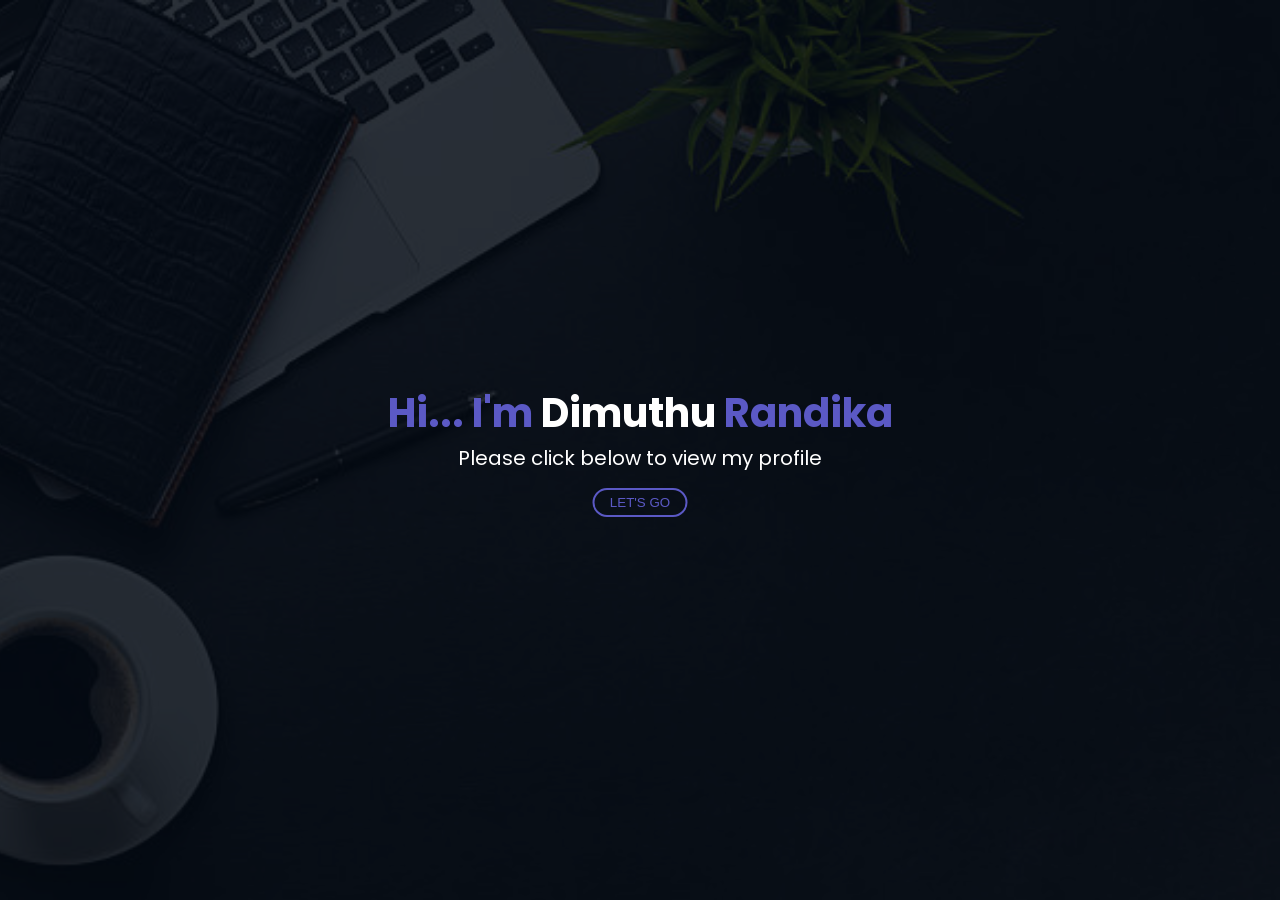
<file: index.html>
<!DOCTYPE html>
<html lang="en">

<head>
  <meta charset="UTF-8">
  <meta http-equiv="X-UA-Compatible" content="IE=edge">
  <meta name="viewport" content="width=device-width, initial-scale=1.0">
  <link rel="stylesheet" href="./css/style.css">
  <style>
    body {
      overflow: hidden;
    }
  </style>
  <title>Dimuthu Randika | LOG IN</title>
</head>

<body>
  <main>
    <div class="page background" id="background">
      <div class="overlay">
          <div class="main-item">
            <h1>Hi... I'm <span>Dimuthu</span> Randika</h1>
            <p>Please click below to view my profile</p>
            <button onclick="slide()">LET'S GO</button>
          </div>
      </div>
    </div>
  </main>
  <script src="./js/script.js"></script>
</body>

</html>
</file>
<file: css/style.css>
@import url('https://fonts.googleapis.com/css2?family=Poppins:ital,wght@0,100;0,200;0,300;0,400;0,500;0,600;0,700;0,800;0,900;1,100;1,200;1,300;1,400;1,500;1,600;1,700;1,800;1,900&display=swap');

* {
  margin: 0;
  padding: 0;
  scroll-behavior: smooth;
}

body {
  font-family: 'Poppins', sans-serif;
  background-color: #040B15;
}
::-webkit-scrollbar {
  width: 8px;
}

::-webkit-scrollbar-track {
  background: #040B15; 
}

::-webkit-scrollbar-thumb {
  background: rgb(22, 20, 60); 
}

::-webkit-scrollbar-thumb:hover {
  background: rgb(53, 40, 128); 
}
main {
  box-sizing: border-box;
}

.page {
  height: 100vh;
  transition: all 0.7s;
  color: white;
}

.background {
  background-image: url('../images/background.jpg');
  background-repeat: no-repeat;
  background-position: center;
  background-size: cover;
}

.overlay {
  height: 100vh;
  width: 100%;
  background-color: rgba(4, 11, 21, 0.845);
}

.main-item {
  position: absolute;
  top: 50%;
  left: 50%;
  transform: translate(-50%, -50%);
  font-family: poppins;
  text-align: center;
}

.main-item h1 {
  font-size: 40px;
  color: #5b59c5;
}

.main-item h1 span {
  color: #ffffff;
}

.main-item p {
  font-size: 20px;
  color: white;
}

.main-item button {
  background-color: transparent;
  outline: none;
  border-radius: 25px;
  border: solid 2px #5b59c5;
  color: #5b59c5;
  padding: 5px 15px;
  margin-top: 15px;
  transition: all 0.4s ease-in-out;
}

.main-item button:hover {
  border-color: #5b59c5;
  background-color: #5b59c5;
  color: #ffffff;
  transition: all 0.4s ease-in-out;
}

.login-page {
  height: 100vh;
  background-image: url('../images/background2.jpg');
  background-position: center;
  background-repeat: no-repeat;
  background-size: cover;
}

.personalDetails{
  height: 100vh;
  background-image: url('../images/background2.jpg');
  background-position: center;
  background-repeat: no-repeat;
  background-size: cover;
}

.achievement{
  height: 100vh;
  background-image: url('../images/background2.jpg');
  background-position: center;
  background-repeat: no-repeat;
  background-size: cover;
}
.universityDetails{
  height: 100vh;
  background-image: url('../images/background2.jpg');
  background-position: center;
  background-repeat: no-repeat;
  background-size: cover;
}

.skills{
  height: 100vh;
  background-image: url('../images/background2.jpg');
  background-position: center;
  background-repeat: no-repeat;
  background-size: cover;
}
.contact{
  height: 100vh;
  background-image: url('../images/background2.jpg');
  background-position: center;
  background-repeat: no-repeat;
  background-size: cover;
}

.login-page .overlay {
  display: flex;
  align-items: center;
  justify-content: center;
  flex-direction: column;
}
.login-page .log-content {
  background-color: #040B15;
  box-shadow: rgba(0, 0, 0) 0px 3px 8px;
  padding: 30px;
  text-align: center;
  color: white;
  width: 300px;
}

.login-page .log-content h2 {
  margin-bottom: 10px;
}

.login-page .log-content p {
  margin-bottom: 5px;
}

.log-content input {
  width: 100%;
  margin-bottom: 10px;
  background: transparent;
  border-radius: 25px;
  border: 2px solid #5b59c5;
  height: 28px;
  color: white;
  caret-color: #5b59c5;
  outline: none;
}

.log-content input:focus, .log-content input:hover {
  border: 2px solid #afadff;
  caret-color: #afadff;
}

.log-content button {
  background: #5b59c5;
  border-radius: 25px;
  border: 2px solid #5b59c5;
  color: #ffffff;
  padding: 5px 15px;
  margin-top: 15px;
  transition: all 0.4s ease-in-out;
  width: 100%;
}

.log-content button:hover {
  background: #afadff;
  border-color: #afadff;
}

.log-content button:active {
  background: transparent;
  border-color: #5b59c5;
  color: #5b59c5;
  transition: all 0.2s ease-in-out;
}

.log-content form {
  margin-bottom: 20px;
}

.log-content .sign {
  font-size: 12px;
}

/* home */

.head-content {
  position: fixed;
  z-index: 2;
  width: 300px;
  min-height: 100vh;
  background-color: #040B15;
}
.head-content .head {
  text-align: center;
  margin-bottom: 30px;
}
.head-content .profile-img {
  margin-top: 25px;
  margin-bottom: 10px;
  margin-left: auto;
  margin-right: auto;
  border-radius: 50%;
  border: 2px solid #5b59c5;
  width: 160px;
  height: 160px;
  display: flex;
  align-items: center;
  justify-content: center;
}
.head-content .profile-img img {
  border-radius: 50%;
  width: 150px;
  height: 150px;
}
.head-content .head .prof-name {
  color: white;
}
.head-content .head .social-icon {
  color: white;
  margin-top: 15px;
}
.head-content .head .social-icon .icon-cont {
  border-radius: 50%;
  background-color: #323542;
  width: 29px;
  height: 29px;
  display: inline-flex;
}

.head-content .head .social-icon .icon-cont:hover {
  background-color: #5b59c5;
}
.head-content .head .social-icon i {
  margin: auto;
}
.head-content .head .social-icon .icon-cont:not(:last-of-type) {
  margin-right: 12px;
}
.head-content .nav-bar {
  margin-left: auto;
  margin-right: auto;
}
.nav-bar ul {
  margin-left: 25%;
}
.nav-bar ul li {
  list-style: none;
  padding: 10px;
  margin: 0;
}
.nav-bar ul li a {
  text-decoration: none;
  color: rgba(255, 255, 255, 0.502);
  font-size: 15px;
}
.nav-bar ul li a:hover {
  color: rgba(255, 255, 255);
}

.nav-bar ul li a:hover i {
  color: #5b59c5;
}

.nav-bar li a i {
  padding-right: 10px;
}
.main-content {
  margin-left: auto;
  min-height: 100vh;
  width: calc(100% - 300px);
  background-color: #323542;
}

.main-content .home {
  height: 100vh;
  background-image: url('../images/back3.JPG');
  background-repeat: no-repeat;
  background-size: cover;
  background-position: center;
}

.sec-overlay {
  height: 100vh;
  width: 100%;
  background-color: rgba(4, 11, 21, 0.72);
}

.sec-header {
  color: white;
  padding-top: 15px;
  padding-left: 15px;
}

.sec-header h1 {
  font-size: 30px;
}
table {
  border-collapse: collapse;
  color: white;
}
.t-left {
  text-align: end;
  border-right: solid;
  padding-right: 10px;
}

.t-right {
  padding-left: 10px;
}

.home table {
  margin-top: 60px;
  margin-left: 120px;
}

.home table tr {
  height: 60px;
}

.row {
  margin-top: 30px;
  display: flex;
  justify-content: space-around;
}

.achievement {
  min-height: 100vh;
}

.personalDetails table tr {
 height: 40px;
}

.universityDetails {
  min-height: 100vh;
}

.universityDetails table tr {
  height: 50px;
}

.skills{
  min-height: 100vh;
}

.contact {
  min-height: 100vh;
}

.sec-content li{
  padding-left: 10px;
  color: #ffffff;
}

.sec-header{
  margin-bottom: 20px;
}
</file>
